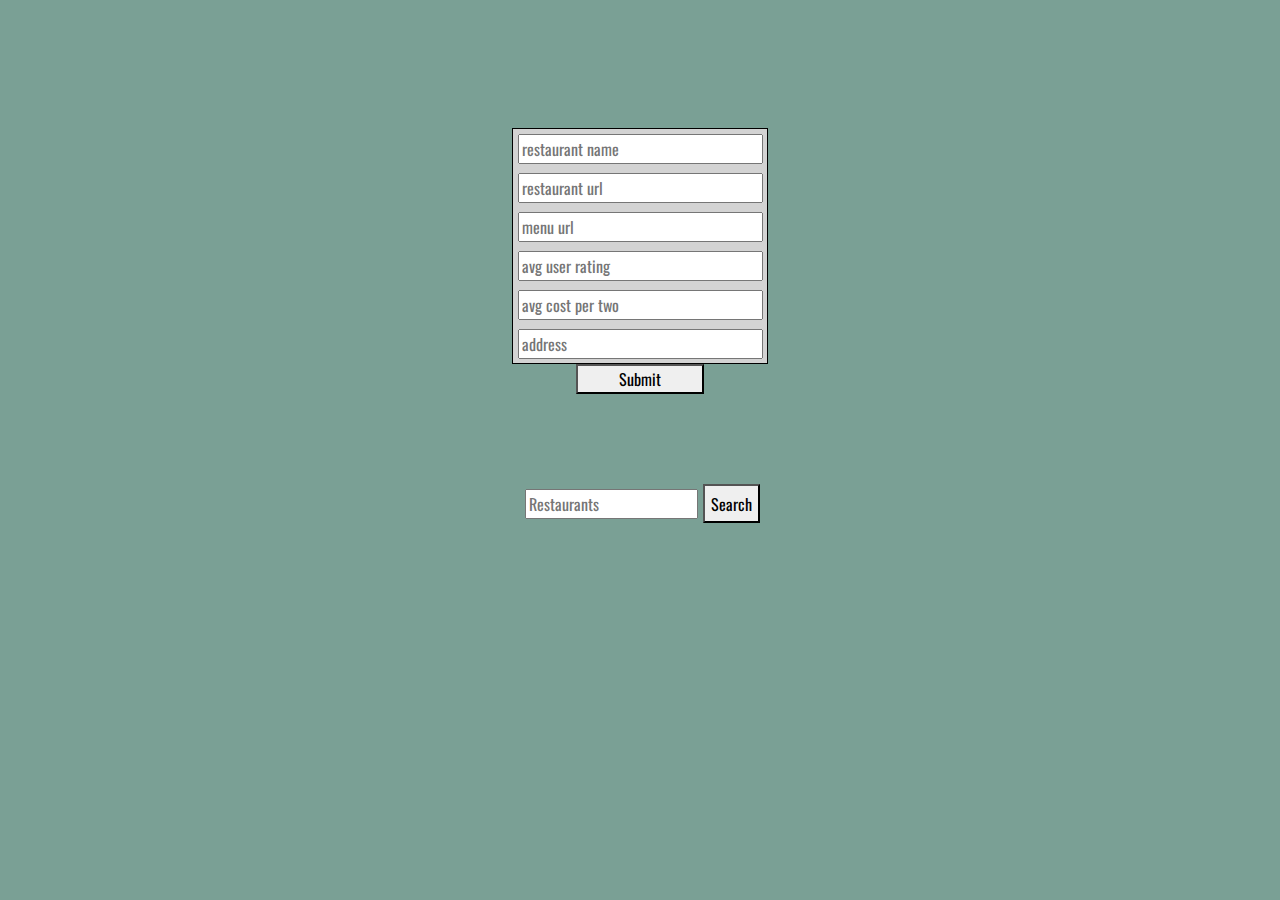
<file: src/index.html>
<!DOCTYPE html>
<html lang="en">

<head>
  <meta charset="UTF-8" />
  <meta name="viewport content=width=device-width, initial-scale=1.0" />
  <meta http-equiv="X-UA-Compatible" content="ie=edge" />
  <link rel="stylesheet" href="https://maxcdn.bootstrapcdn.com/bootstrap/4.0.0/css/bootstrap.min.css"
    integrity="sha384-Gn5384xqQ1aoWXA+058RXPxPg6fy4IWvTNh0E263XmFcJlSAwiGgFAW/dAiS6JXm" crossorigin="anonymous">
  <link rel="stylesheet" href="style.css" />
  <link href="https://fonts.googleapis.com/css2?family=Oswald&display=swap" rel="stylesheet"> 
  <title>Nashville Restaurants</title>
</head>

<body>
<!--Build a form-->
<div class="form-div">
<form action="">
  <input type="text" placeholder="restaurant name" id="restaurant-name">
  <input type="text" placeholder="restaurant url" id="restaurant-url">
  <input type="text" placeholder="menu url" id="restaurant-menu">
  <input type="text" placeholder="avg user rating" id="restaurant-user-rating">
  <input type="text" placeholder="avg cost per two" id="restaurant-cost-per-two">
  <input type="text" placeholder="address" id="restaurant-address">

</form>
<button id="submit-btn" class="submit-btn">Submit</button>
</div>
  <section class="rest-input" id="rest-input">
    <input type="text" class="search-input" id="search-input" placeholder="Restaurants">
    <button class="search-btn" id="search-btn">Search</button>
  </section>


  <section class="rest-output" id="rest-output">
  </section>


  <script type="module" src="scripts/script.js"></script>
</body>

</html>
</file>
<file: src/style.css>
body{
    background-color: #7AA095;
    padding: 3vw;
    font-family: 'Oswald', serif;
}

.rest-input {
    display: flex;
    justify-content: center;
}

.rest-output {
    display: flex; 
    flex-flow: wrap;
    padding-top: 3vw;
    justify-content: space-evenly;
}

.card{
    margin: 1vw;
    background-color:  lightcyan;
}

form {
    display: flex;
    flex-direction: column;
    width: 20vw;
    border: 1px solid black;
    background-color: lightgray;
}

input {
    margin: 0.5vh;
}

.form-div {
    /* border: 1px solid red; */
    display: flex;
    flex-direction: column;
    align-items: center;
    margin: 10vh;
}

.submit-btn {
    width: 10vw;
}
</file>
